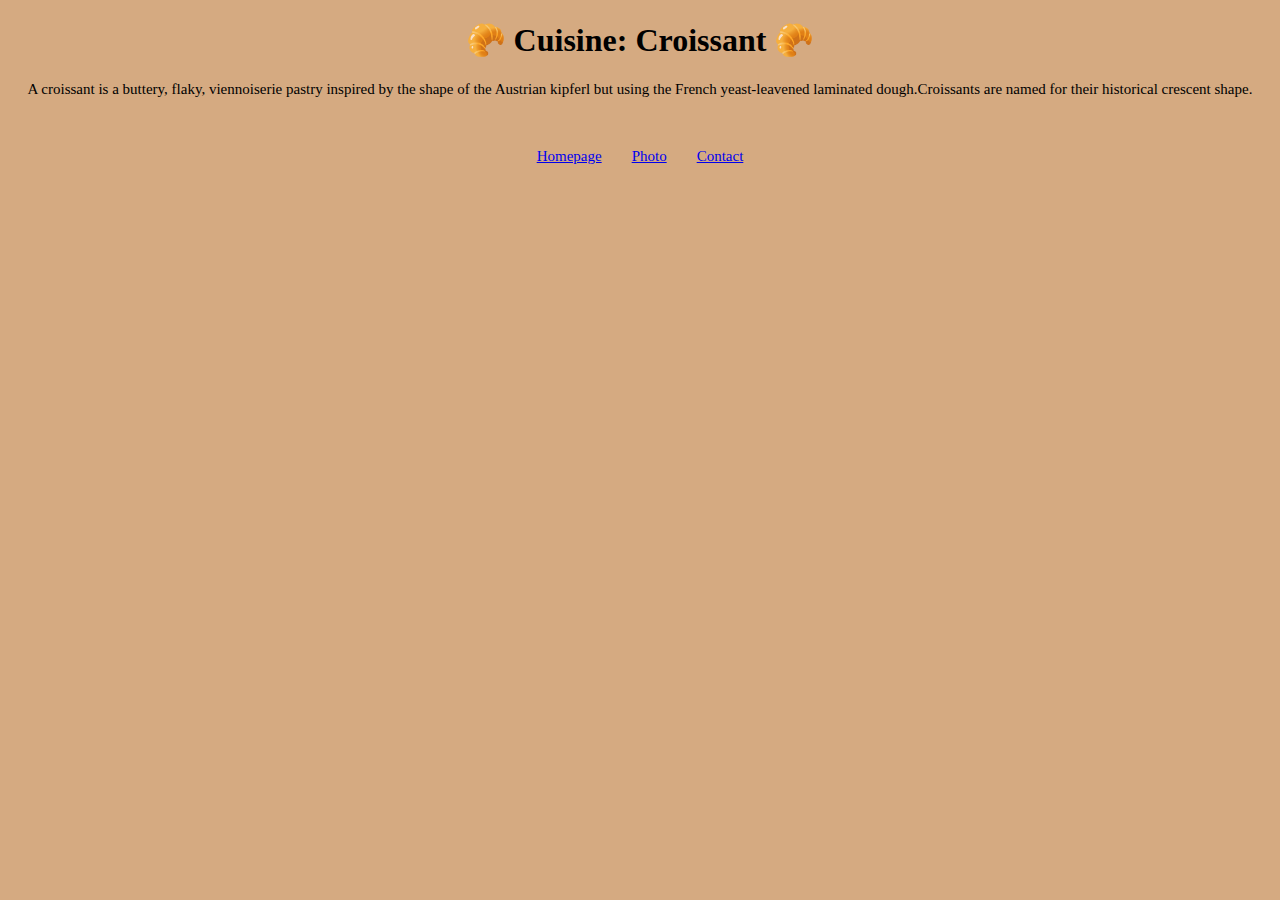
<file: index.html>
<!DOCTYPE html>
<html lang="en">
  <head>
    <meta charset="UTF-8" />
    <meta name="viewport" content="width=device-width, initial-scale=1.0" />
    <meta
      name="description"
      content="Website about the cusine of croissants and the delicous details of what they're made of!"
    />
    <title>Croissant - YummyCroissant.com</title>
    <link rel="stylesheet" href="css/index.css" />
    <link
      href="https://cdn.jsdelivr.net/npm/bootstrap@5.3.0-alpha1/dist/css/bootstrap.min.css"
      rel="stylesheet"
      integrity="sha384-GLhlTQ8iRABdZLl6O3oVMWSktQOp6b7In1Zl3/Jr59b6EGGoI1aFkw7cmDA6j6gD"
      crossorigin="anonymous"
    />
    <script
      src="https://cdn.jsdelivr.net/npm/bootstrap@5.3.0-alpha1/dist/js/bootstrap.bundle.min.js"
      integrity="sha384-w76AqPfDkMBDXo30jS1Sgez6pr3x5MlQ1ZAGC+nuZB+EYdgRZgiwxhTBTkF7CXvN"
      crossorigin="anonymous"
    ></script>
  </head>
  <body class="body">
    <div class="container">
      <h1>🥐 Cuisine: Croissant 🥐</h1>
      <p>
        A croissant is a buttery, flaky, viennoiserie pastry inspired by the
        shape of the Austrian kipferl but using the French yeast-leavened
        laminated dough.Croissants are named for their historical crescent
        shape.
      </p>
      <div class="more-information">
        <div class="link">
          <a href="/" class="homepage">Homepage</a>
        </div>

        <div class="link">
          <a href="/photo.html" class="photo">Photo</a>
        </div>

        <div class="link">
          <a href="/contact.html" class="contact">Contact</a>
        </div>
      </div>
    </div>
  </body>
</html>
</file>
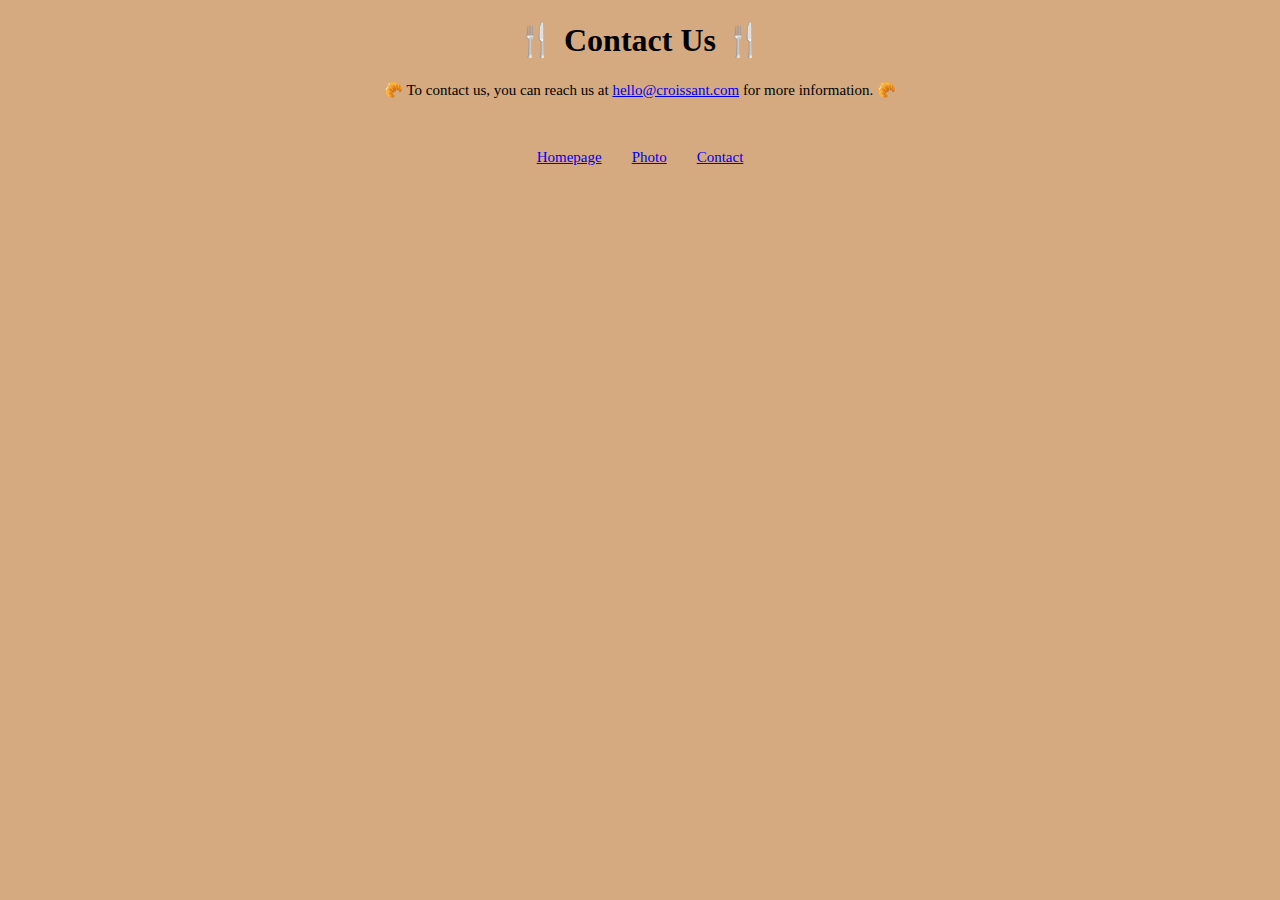
<file: contact.html>
<!DOCTYPE html>
<html lang="en">
  <head>
    <meta charset="UTF-8" />
    <meta name="viewport" content="width=device-width, initial-scale=1.0" />

    <title>Contact - YummyCroissant.com</title>
    <link rel="stylesheet" href="css/contact.css" />
    <link
      href="https://cdn.jsdelivr.net/npm/bootstrap@5.3.0-alpha1/dist/css/bootstrap.min.css"
      rel="stylesheet"
      integrity="sha384-GLhlTQ8iRABdZLl6O3oVMWSktQOp6b7In1Zl3/Jr59b6EGGoI1aFkw7cmDA6j6gD"
      crossorigin="anonymous"
    />
    <script
      src="https://cdn.jsdelivr.net/npm/bootstrap@5.3.0-alpha1/dist/js/bootstrap.bundle.min.js"
      integrity="sha384-w76AqPfDkMBDXo30jS1Sgez6pr3x5MlQ1ZAGC+nuZB+EYdgRZgiwxhTBTkF7CXvN"
      crossorigin="anonymous"
    ></script>
  </head>
  <body class="body">
    <h1>🍴 Contact Us 🍴</h1>
    <p>
      🥐 To contact us, you can reach us at
      <a href="mailto:hello@croissant.com" class="email">hello@croissant.com</a>
      for more information. 🥐
    </p>

    <div class="more-information">
      <div class="link">
        <a href="/" class="homepage">Homepage</a>
      </div>

      <div class="link">
        <a href="/photo.html" class="photo">Photo</a>
      </div>

      <div class="link">
        <a href="/contact.html" class="contact">Contact</a>
      </div>
    </div>
  </body>
</html>
</file>
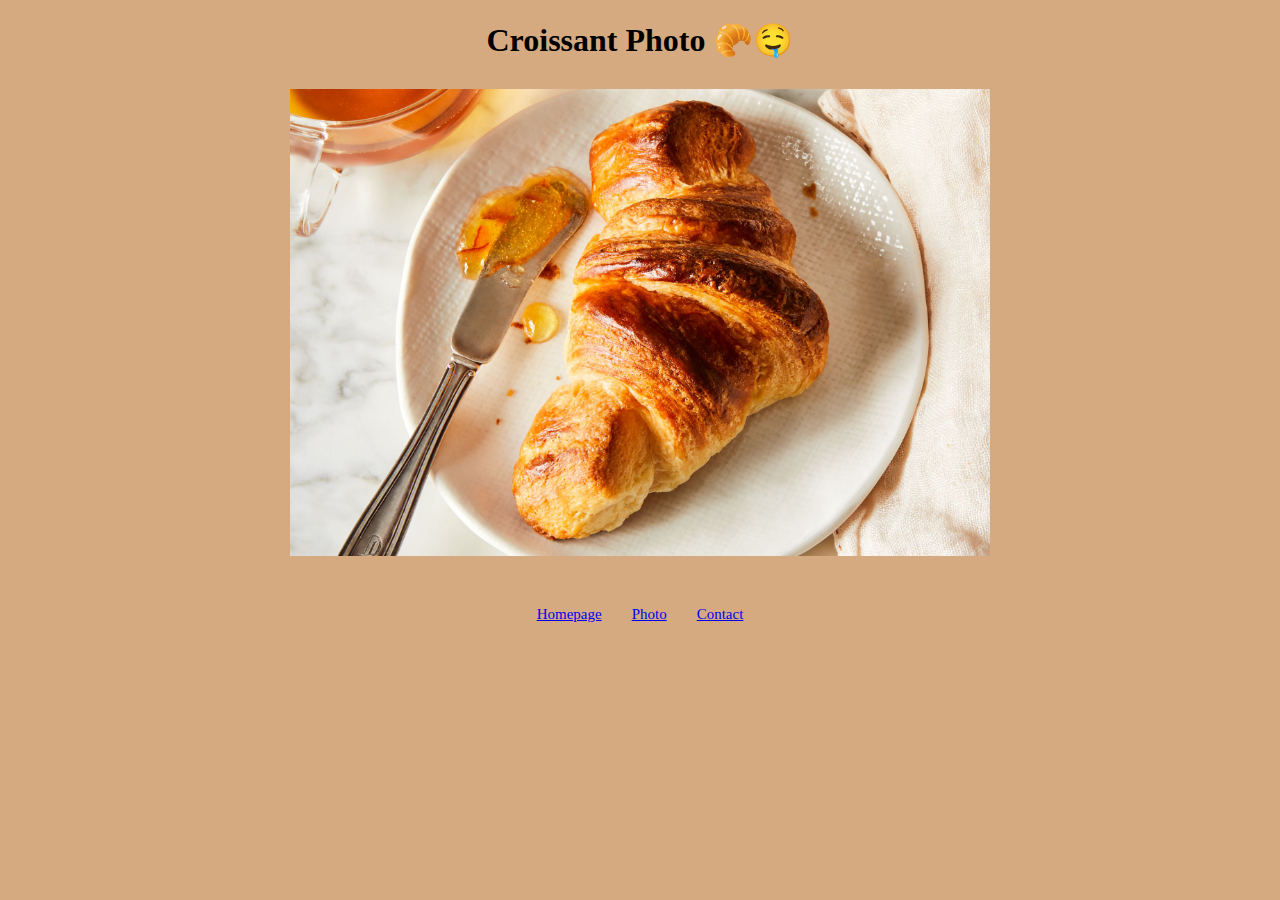
<file: photo.html>
<!DOCTYPE html>
<html lang="en">
  <head>
    <meta charset="UTF-8" />
    <meta name="viewport" content="width=device-width, initial-scale=1.0" />
    <title>Picture of Croissant - YummyCroissant.com</title>
    <link rel="stylesheet" href="css/photo.css" />
    <link
      href="https://cdn.jsdelivr.net/npm/bootstrap@5.3.0-alpha1/dist/css/bootstrap.min.css"
      rel="stylesheet"
      integrity="sha384-GLhlTQ8iRABdZLl6O3oVMWSktQOp6b7In1Zl3/Jr59b6EGGoI1aFkw7cmDA6j6gD"
      crossorigin="anonymous"
    />
    <script
      src="https://cdn.jsdelivr.net/npm/bootstrap@5.3.0-alpha1/dist/js/bootstrap.bundle.min.js"
      integrity="sha384-w76AqPfDkMBDXo30jS1Sgez6pr3x5MlQ1ZAGC+nuZB+EYdgRZgiwxhTBTkF7CXvN"
      crossorigin="anonymous"
    ></script>
  </head>
  <body class="body">
    <h1>Croissant Photo 🥐🤤</h1>
    <div>
      <img
        src="images/croissant.jpg"
        alt="Croissant"
        class="img-fluid rounded"
        width="700"
      />
    </div>

    <div class="more-information">
      <div class="link">
        <a href="/" class="homepage">Homepage</a>
      </div>

      <div class="link">
        <a href="/photo.html" class="photo">Photo</a>
      </div>

      <div class="link">
        <a href="/contact.html" class="contact">Contact</a>
      </div>
    </div>
  </body>
</html>
</file>
<file: css/index.css>
.body {
  background-color: #d5aa81;
}

h1 {
  text-align: center;
}

p {
  text-align: center;
  font-size: 15px;
}

.more-information {
  display: flex;
  flex-direction: row;
  justify-content: center;
  margin-top: 30px;
  font-size: 15px;
}

.link {
  padding: 20px 15px;
}
</file>
<file: css/contact.css>
.body {
  background-color: #d5aa81;
}

h1 {
  text-align: center;
}

p {
  text-align: center;
  font-size: 15px;
}

.more-information {
  display: flex;
  flex-direction: row;
  justify-content: center;
  margin-top: 30px;
  font-size: 15px;
}

.link {
  padding: 20px 15px;
}
</file>
<file: css/photo.css>
.body {
  background-color: #d5aa81;
}

h1 {
  text-align: center;
}

img {
  display: block;
  margin: 30px auto;
  max-width: 100%;
}

.more-information {
  display: flex;
  flex-direction: row;
  justify-content: center;
  margin-top: 30px;
  font-size: 15px;
}

.link {
  padding: 20px 15px;
}
</file>
